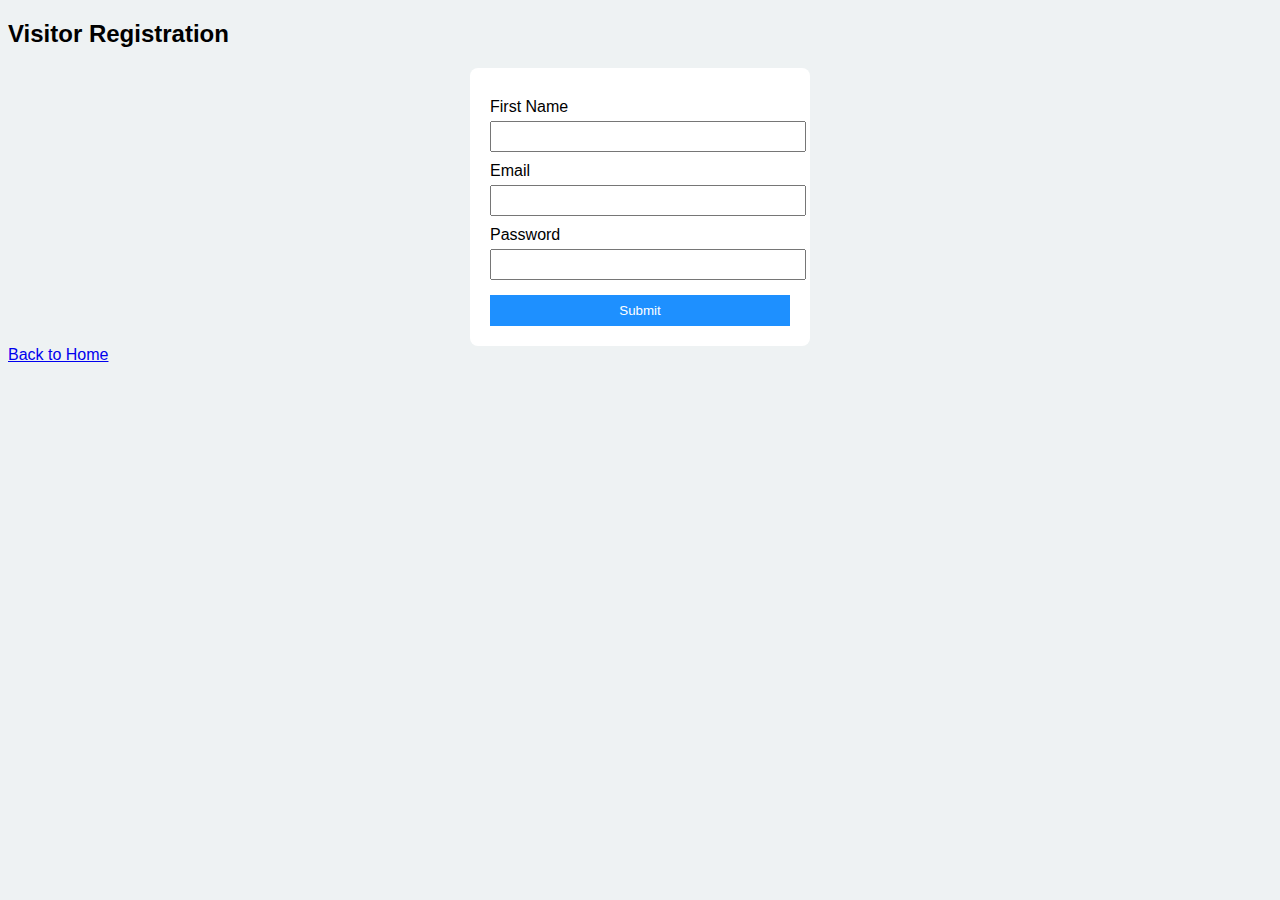
<file: form.html>
<!DOCTYPE html>
<html lang="en">
<head>
  <meta charset="UTF-8">
  <title>Registration</title>
  <link rel="stylesheet" href="form.css">
</head>
<body>

<h2>Visitor Registration</h2>

<form class="reg-form">
  <label>First Name</label>
  <input type="text">

  <label>Email</label>
  <input type="email">

  <label>Password</label>
  <input type="password">

  <button>Submit</button>
</form>

<a href="home.html">Back to Home</a>

</body>
</html>
</file>
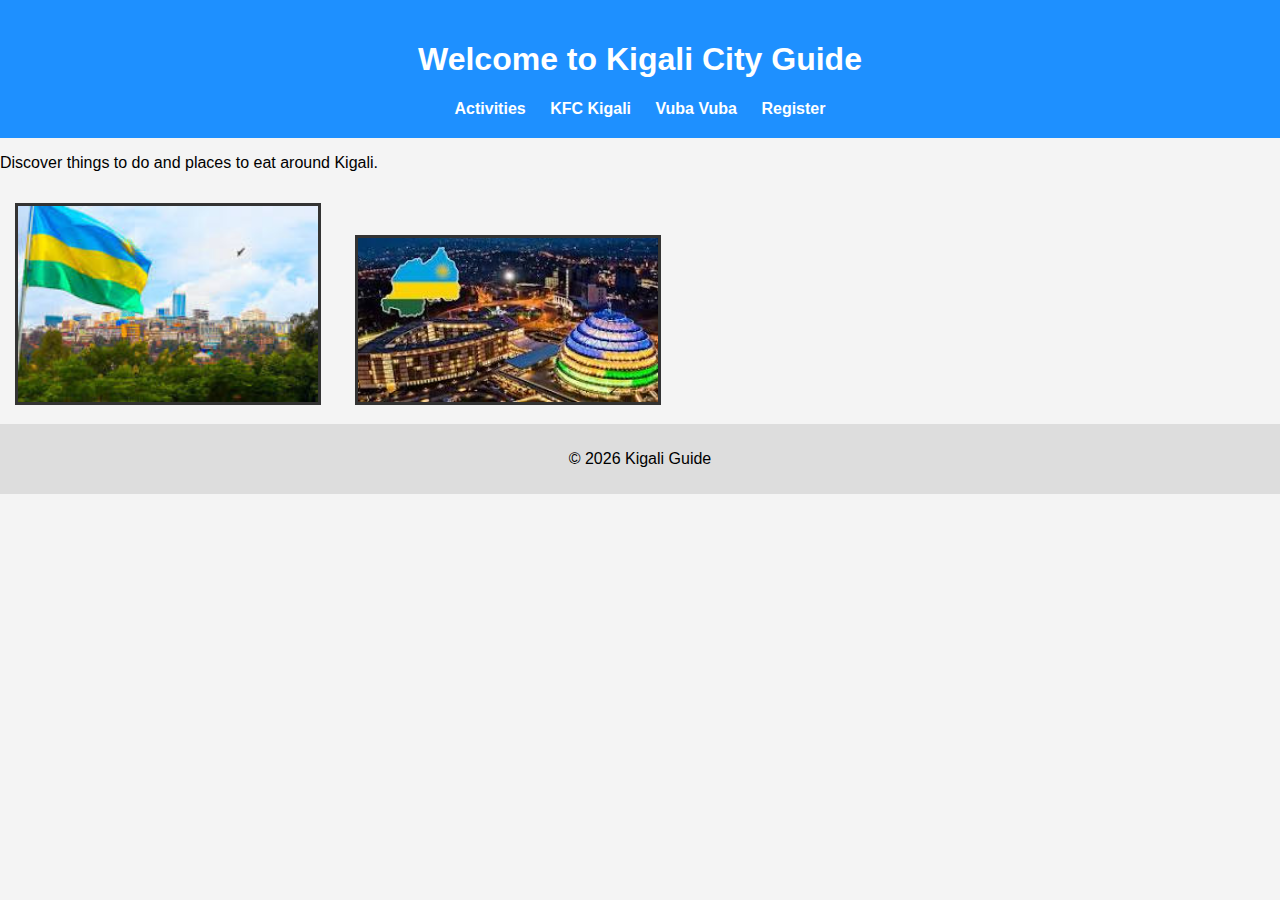
<file: home.html>
<!DOCTYPE html>
<html lang="en">
<head>
  <meta charset="UTF-8">
  <meta name="viewport" content="width=device-width, initial-scale=1.0">
  <title>Explore Kigali</title>
  <link rel="stylesheet" href="home.css">
</head>
<body>

<header>
  <h1>Welcome to Kigali City Guide</h1>
  <nav>
    <a href="index.html">Activities</a>
    <a href="kfc.html">KFC Kigali</a>
    <a href="vubavuba.html">Vuba Vuba</a>
    <a href="form.html">Register</a>
  </nav>
</header>

<main>
  <p>Discover things to do and places to eat around Kigali.</p>

  <img src="kkk.jpg" alt="Kigali city" class="main-img">
  <img src="rwanda.jpg" alt="Kigali view" class="main-img">
</main>

<footer>
  <p>&copy; 2026 Kigali Guide</p>
</footer>

</body>
</html>
</file>
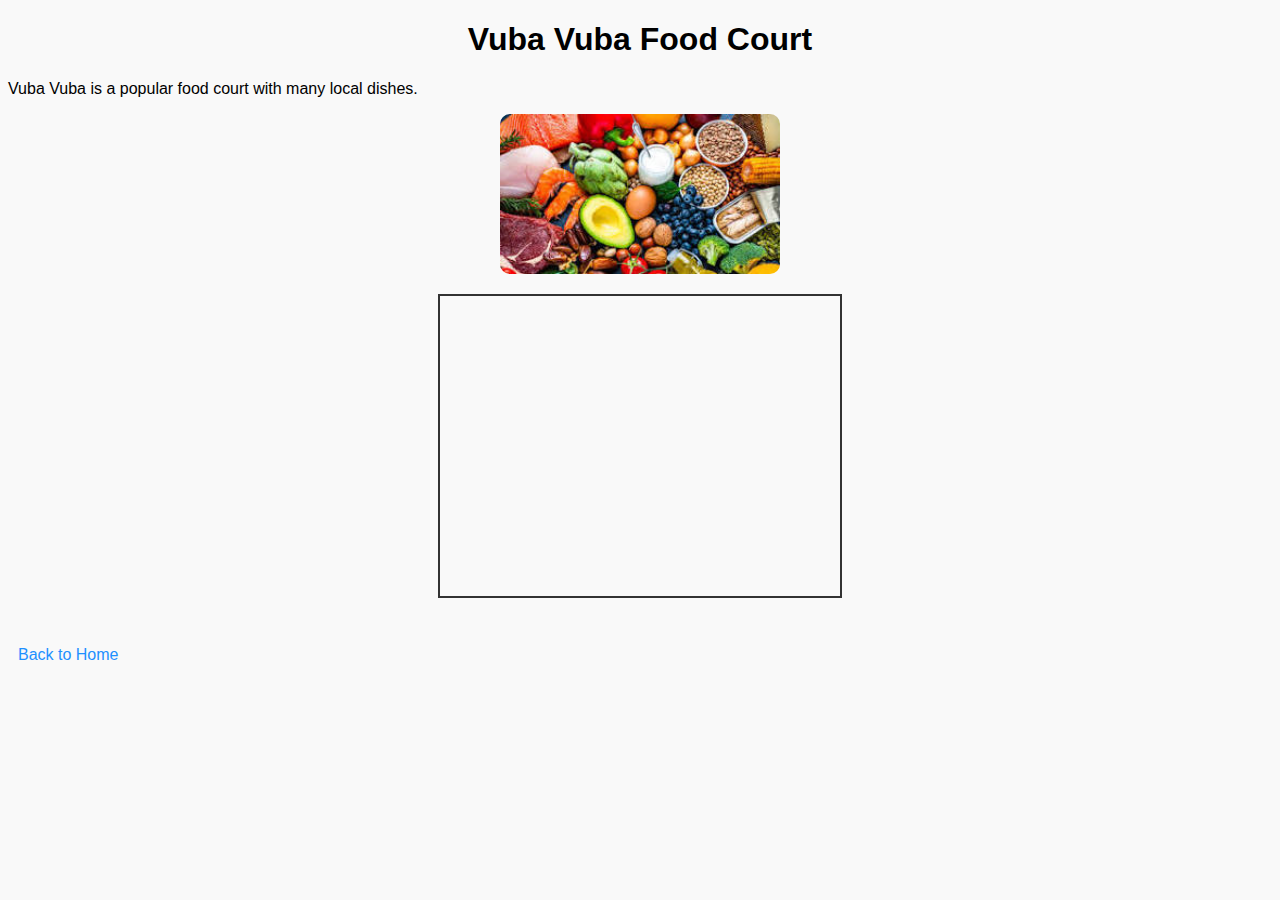
<file: vubavuba.html>
<!DOCTYPE html>
<html lang="en">
<head>
  <meta charset="UTF-8">
  <title>Vuba Vuba Kigali</title>
  <link rel="stylesheet" href="vuba.css">
</head>
<body>

<h1>Vuba Vuba Food Court</h1>

<p>Vuba Vuba is a popular food court with many local dishes.</p>

<img src="vuba.jpg" alt="Vuba Vuba food" class="food-img">

<iframe 
  src="https://www.google.com/maps/embed"
  width="400"
  height="300">
</iframe>

<br>
<a href="home.html">Back to Home</a>

</body>
</html>
</file>
<file: form.css>
body {
    font-family: Arial, sans-serif;
    background-color: #eef2f3;
  }
  
  .reg-form {
    width: 300px;
    margin: auto;
    padding: 20px;
    background-color: white;
    border-radius: 8px;
  }
  
  .reg-form label {
    display: block;
    margin-top: 10px;
  }
  
  .reg-form input {
    width: 100%;
    padding: 6px;
    margin-top: 5px;
  }
  
  .reg-form button {
    margin-top: 15px;
    padding: 8px;
    width: 100%;
    background-color: #1e90ff;
    color: white;
    border: none;
  }
</file>
<file: home.css>
body {
    font-family: Arial, sans-serif;
    margin: 0;
    background-color: #f4f4f4;
  }
  
  header {
    background-color: #1e90ff;
    color: white;
    padding: 20px;
    text-align: center;
  }
  
  nav a {
    margin: 10px;
    color: white;
    text-decoration: none;
    font-weight: bold;
  }
  
  .main-img {
    width: 300px;
    border: 3px solid #333;
    margin: 15px;
  }
  
  footer {
    text-align: center;
    padding: 10px;
    background-color: #ddd;
  }
</file>
<file: vuba.css>
body {
    font-family: Tahoma, sans-serif;
    background-color: #f9f9f9;
  }
  
  h1 {
    text-align: center;
  }
  
  .food-img {
    width: 280px;
    display: block;
    margin: 10px auto;
    border-radius: 10px;
  }
  
  iframe {
    display: block;
    margin: 20px auto;
    border: 2px solid #333;
  }
  
  a {
    display: inline-block;
    margin: 10px;
    text-decoration: none;
    color: #1e90ff;
  }
</file>
